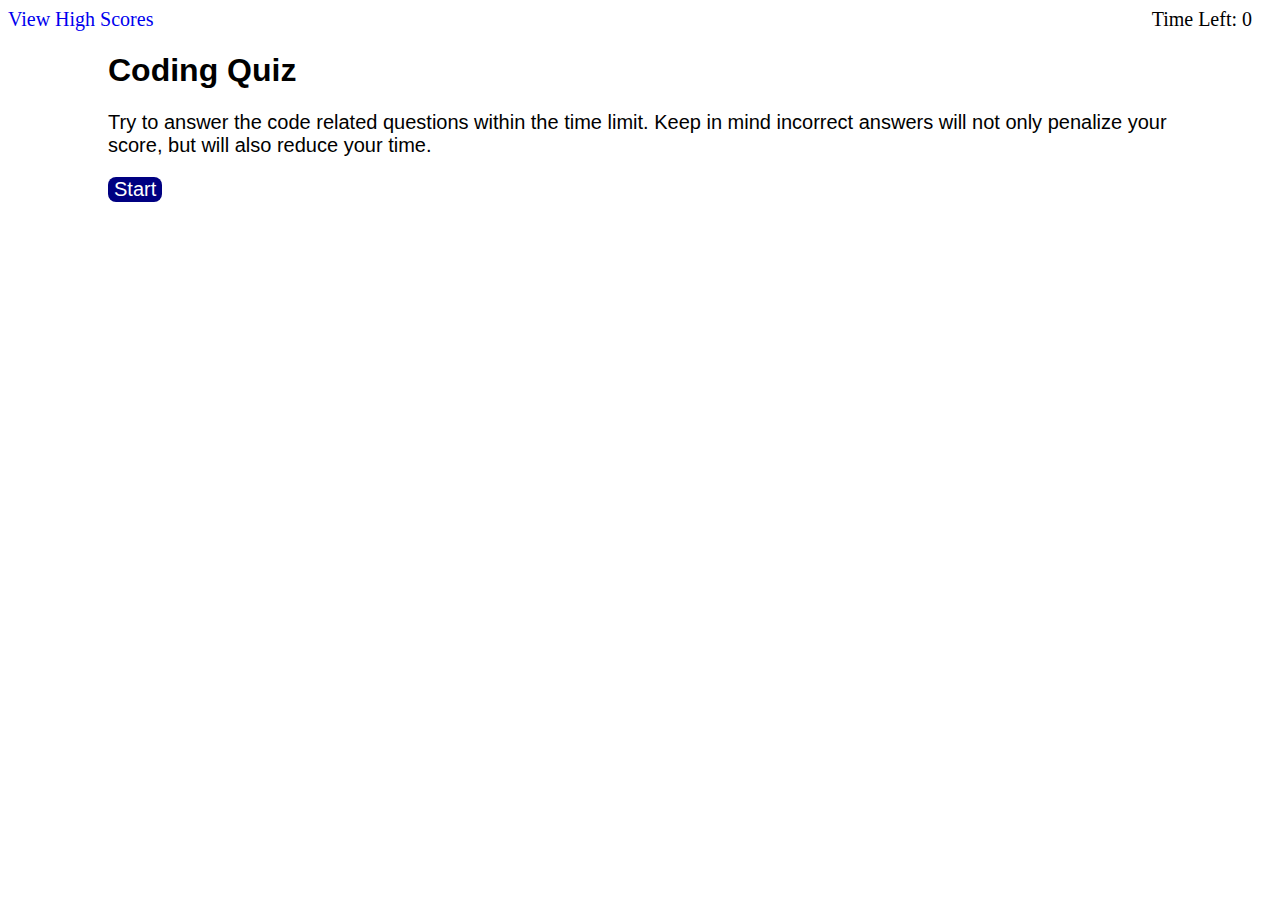
<file: index.html>
<!DOCTYPE html>
<html lang="en">
<head>
  <meta charset="UTF-8">
  <meta http-equiv="X-UA-Compatible" content="IE=edge">
  <meta name="viewport" content="width=device-width, initial-scale=1.0">
  <!-- <link rel="stylesheet" href="./assets/css/reset.css"> -->
  <link rel="stylesheet" href="./assets/css/style.css">
  <title>Coding Quiz</title>
</head>
<body>
  <header>
      <a id= "view-scores" href="highscores.html">View High Scores</a>
      <p id="timer">Time Left: <span id="time-left">0</span></p>
  </header>
  <main>
    <section id="before-start" class="start-container">
        <h1>Coding Quiz</h1>
        <p>Try to answer the code related questions within the time limit.
           Keep in mind incorrect answers will not only penalize your score, 
           but will also reduce your time.</p>
        <button id="start-button">Start</button>
    </section>
    <section id="quiz-start" class="quiz-container">
        <h1 id="question">Question</h1>
        <ul id="quiz-questions">
            <li><button id="choice-1">1: Choice 1</button></li>
            <li><button id="choice-2">2: Choice 2</button></li>
            <li><button id="choice-3">3: Choice 3</button></li>
            <li><button id="choice-4">4: Choice 4</button></li>
        </ul>
        <span id="question-result"></span>
    </section>
    <section id="quiz-over" class="result-container">
        <h1>All Done!</h1>
        <p>Your final score is: <span id="user-score">0</span></p>
        <label for="user-initials">Enter Your initials: </label>
        <input type="text" id="user-initials" name="user-initials">
        <button id="submit">Submit</button>
    </section>
    <!-- <section id="high-scores" class="score-container">
        <h1>High Scores</h1>
        <ol id="scores"></ol>
        <button id="go-back"><a href="index.html">Back to Quiz</a></button>
        <button id="clear-scores">Clear high scores</button>
    </section> -->
  </main>
  <footer>

  </footer>
  <script src="./assets/js/script.js"></script>
</body>
</html>
</file>
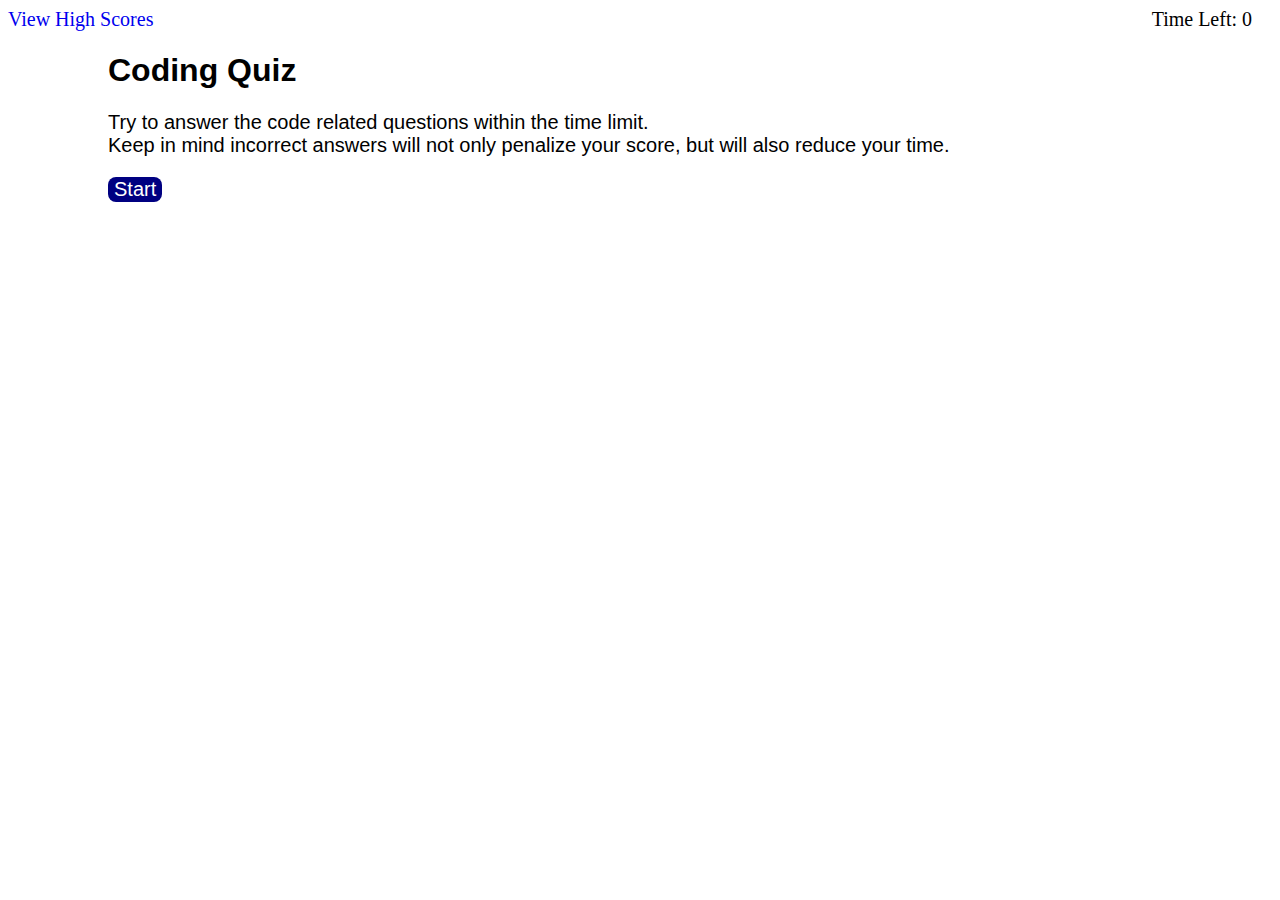
<file: Develop/index.html>
<!DOCTYPE html>
<html lang="en">
<head>
  <meta charset="UTF-8">
  <meta http-equiv="X-UA-Compatible" content="IE=edge">
  <meta name="viewport" content="width=device-width, initial-scale=1.0">
  <!-- <link rel="stylesheet" href="./assets/css/reset.css"> -->
  <link rel="stylesheet" href="./assets/css/style.css">
  <title>Coding Quiz</title>
</head>
<body>
  <header>
      <a id= "view-scores" href="#">View High Scores</a>
      <p id="timer">Time Left: <span id="time-left">0</span></p>
  </header>
  <main>
    <section id="before-start" class="start-container">
        <h1>Coding Quiz</h1>
        <p>Try to answer the code related questions within the time limit.
          <br> 
           Keep in mind incorrect answers will not only penalize your score, 
           but will also reduce your time.</p>
        <button id="start-button">Start</button>
    </section>
    <section id="quiz-start" class="quiz-container">
        <h1 id="question">Question</h1>
        <ul id="quiz-questions">
            <li><button id="choice-1">1: Choice 1</button></li>
            <li><button id="choice-2">2: Choice 2</button></li>
            <li><button id="choice-3">3: Choice 3</button></li>
            <li><button id="choice-4">4: Choice 4</button></li>
        </ul>
        <span id="question-result">Questions are unanswered</span>
    </section>
    <section id="quiz-over" class="result-container">
        <h1>All Done!</h1>
        <p>Your final score is: <span id="user-score">0</span></p>
        <label for="user-initials">Enter Your initials: </label>
        <input type="text" id="user-initials" name="user-initials">
        <button id="submit">Submit</button>
    </section>
    <section id="high-scores" class="score-container">
        <h1>High Scores</h1>
        <ol id="scores"></ol>
        <button id="go-back"><a href="index.html">Back to Quiz</a></button>
        <button id="clear-scores">Clear high scores</button>
    </section>
  </main>
  <footer>

  </footer>
  <script src="./assets/js/script.js"></script>
</body>
</html>
</file>
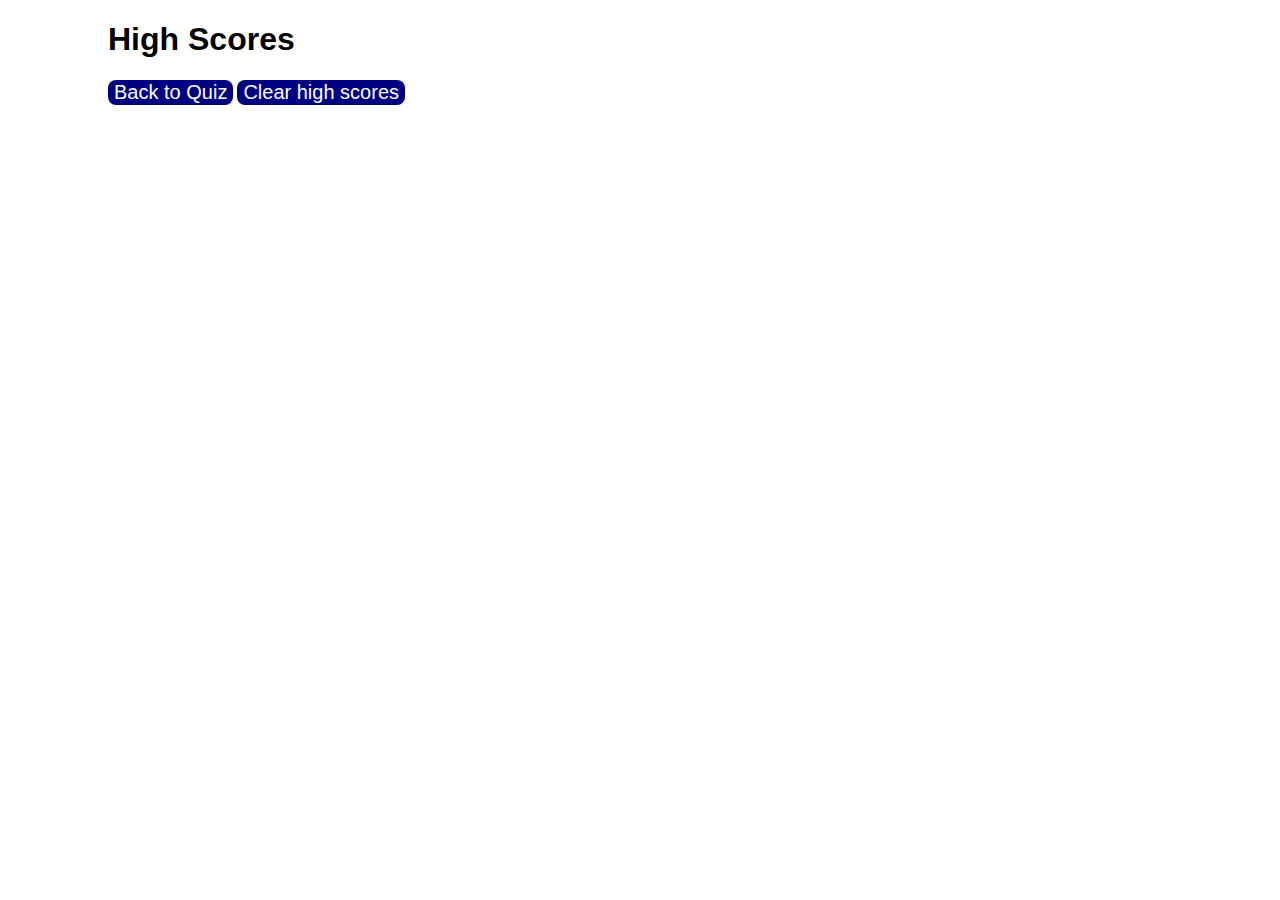
<file: highscores.html>
<!DOCTYPE html>
<html lang="en">
<head>
    <meta charset="UTF-8">
    <meta http-equiv="X-UA-Compatible" content="IE=edge">
    <meta name="viewport" content="width=device-width, initial-scale=1.0">
    <link rel="stylesheet" href="./assets/css/style.css">
    <title>High Scores</title>
</head>
<body>
    <main>
        <section id="high-scores" class="score-container">
            <h1>High Scores</h1>
            <ol id="scores"></ol>
            <button id="go-back"><a href="index.html">Back to Quiz</a></button>
            <button id="clear-scores">Clear high scores</button>
        </section>
    </main>
    <script src="./assets/js/highscore.js"></script>
</body>
</html>
</file>
<file: assets/css/style.css>
* {}

a {
  display: inline-block;
  text-decoration: none;
  font-size: 20px;
}

header p {
  margin-right: 20px;
  margin-top: 0;
  float: right;
  font-size: 20px;
}

body {

}

main h1 {
  font-family: Arial, Helvetica, sans-serif;
  font-size: 32px;
}

section {
  display: block;
  margin-left: 100px;
  margin-right: 100px;
}

section p {
  font-size: 20px;
  font-family: Arial, Helvetica, sans-serif;
}

button {
  border: none;
  background-color: rgb(0, 0, 129);
  color: white;
  font-size: 20px;
  border-radius: 8px;
}

button:hover {
  background-color: rgb(190, 107, 211);
}

.start-container {
  display: block;
  justify-content: center;
}

.quiz-container {
  display: block;
  border-bottom: 2px;
  border-color: black;
}

.quiz-container span {
  font-style: italic;
  font-weight: bold;
  font-size: 20px;
  color: green;
}

ul {
  list-style: none;
  padding: 0;
}

li {
  padding-top: 5px;
}

.result-container p, label {
  font-size: 20px;
}

.score-container ol {
  font-size: 20px;
}

.score-container a {
  color: white;
}
</file>
<file: Develop/assets/css/style.css>
* {}

a {
  display: inline-block;
  text-decoration: none;
  font-size: 20px;
}

header p {
  margin-right: 20px;
  margin-top: 0;
  float: right;
  font-size: 20px;
}

body {

}

main h1 {
  font-family: Arial, Helvetica, sans-serif;
  font-size: 32px;
}

section {
  display: block;
  margin-left: 100px;
  margin-right: 100px;
}

section p {
  font-size: 20px;
  font-family: Arial, Helvetica, sans-serif;
}

button {
  border: none;
  background-color: rgb(0, 0, 129);
  color: white;
  font-size: 20px;
  border-radius: 8px;
}

button:hover {
  background-color: rgb(190, 107, 211);
}

.start-container {
  display: block;
  justify-content: center;
}

.quiz-container {
  display: block;
  border-bottom: 2px;
  border-color: black;
}

.quiz-container span {
  font-style: italic;
  font-weight: bold;
  font-size: 20px;
  color: green;
}

ul {
  list-style: none;
  padding: 0;
}

li {
  padding-top: 5px;
}

.result-container p, label {
  font-size: 20px;
}

.score-container ol {
  font-size: 20px;
}

.score-container a {
  color: white;
}
</file>
